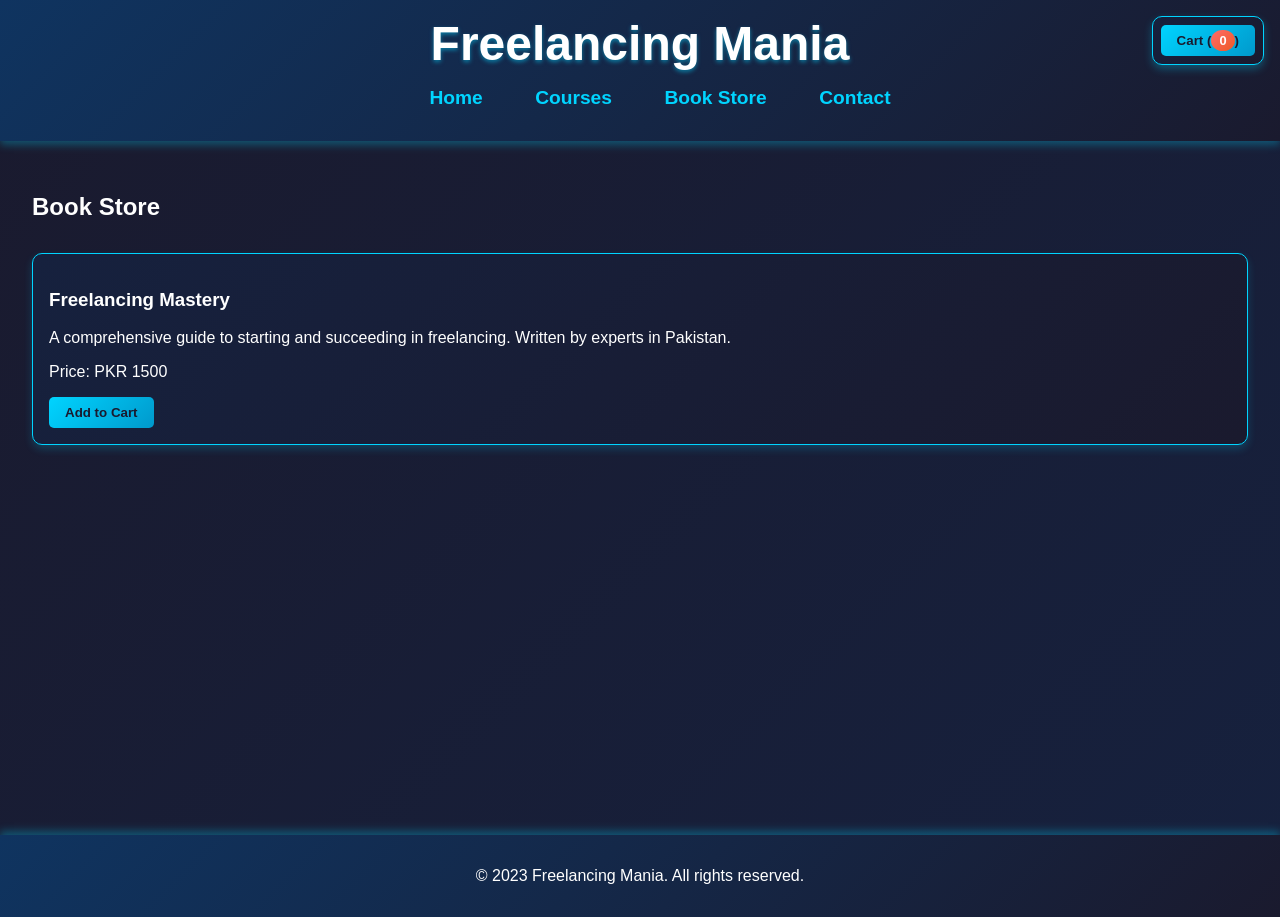
<file: book.html>
<!DOCTYPE html>
<html lang="en">
<head>
    <meta charset="UTF-8">
    <meta name="viewport" content="width=device-width, initial-scale=1.0">
    <title>Freelancing Mania - Book Store</title>
    <link rel="stylesheet" href="style.css">
</head>
<body>
    <header>
        <h1>Freelancing Mania</h1>
        <nav>
            <ul>
                <li><a href="index.html">Home</a></li>
                <li><a href="courses.html">Courses</a></li>
                <li><a href="book.html">Book Store</a></li>
                <li><a href="contact.html">Contact</a></li>
            </ul>
        </nav>
    </header>
    <main>
        <h2>Book Store</h2>
        <div class="book-section">
            <h3>Freelancing Mastery</h3>
            <p>A comprehensive guide to starting and succeeding in freelancing. Written by experts in Pakistan.</p>
            <p>Price: PKR 1500</p>
            <button onclick="addToCart({name: 'Freelancing Mastery', price: 1500})">Add to Cart</button>
        </div>
    </main>
    <footer>
        <p>&copy; 2023 Freelancing Mania. All rights reserved.</p>
    </footer>
    <div class="cart">
        <button onclick="viewCart()">Cart (<span id="cart-count">0</span>)</button>
    </div>
    
    <!-- Cart Modal -->
    <div id="cart-modal" class="modal">
        <div class="modal-content">
            <span class="close" onclick="closeCart()">&times;</span>
            <h2>Your Cart</h2>
            <ul id="cart-items"></ul>
            <p>Total: PKR <span id="cart-total">0</span></p>
            <button onclick="proceedToPayment()">Proceed to Payment</button>
        </div>
    </div>
    
    <!-- Payment Modal -->
    <div id="payment-modal" class="modal">
        <div class="modal-content">
            <span class="close" onclick="closePayment()">&times;</span>
            <h2>Select Payment Method</h2>
            <button onclick="selectPayment('JazzCash')">JazzCash</button>
            <button onclick="selectPayment('Easypaisa')">Easypaisa</button>
            <button onclick="selectPayment('Bank Transfer')">Bank Transfer</button>
            <button onclick="selectPayment('Credit Card')">Credit Card</button>
        </div>
    </div>
    
    <script src="script.js"></script>
</body>
</html>
</file>
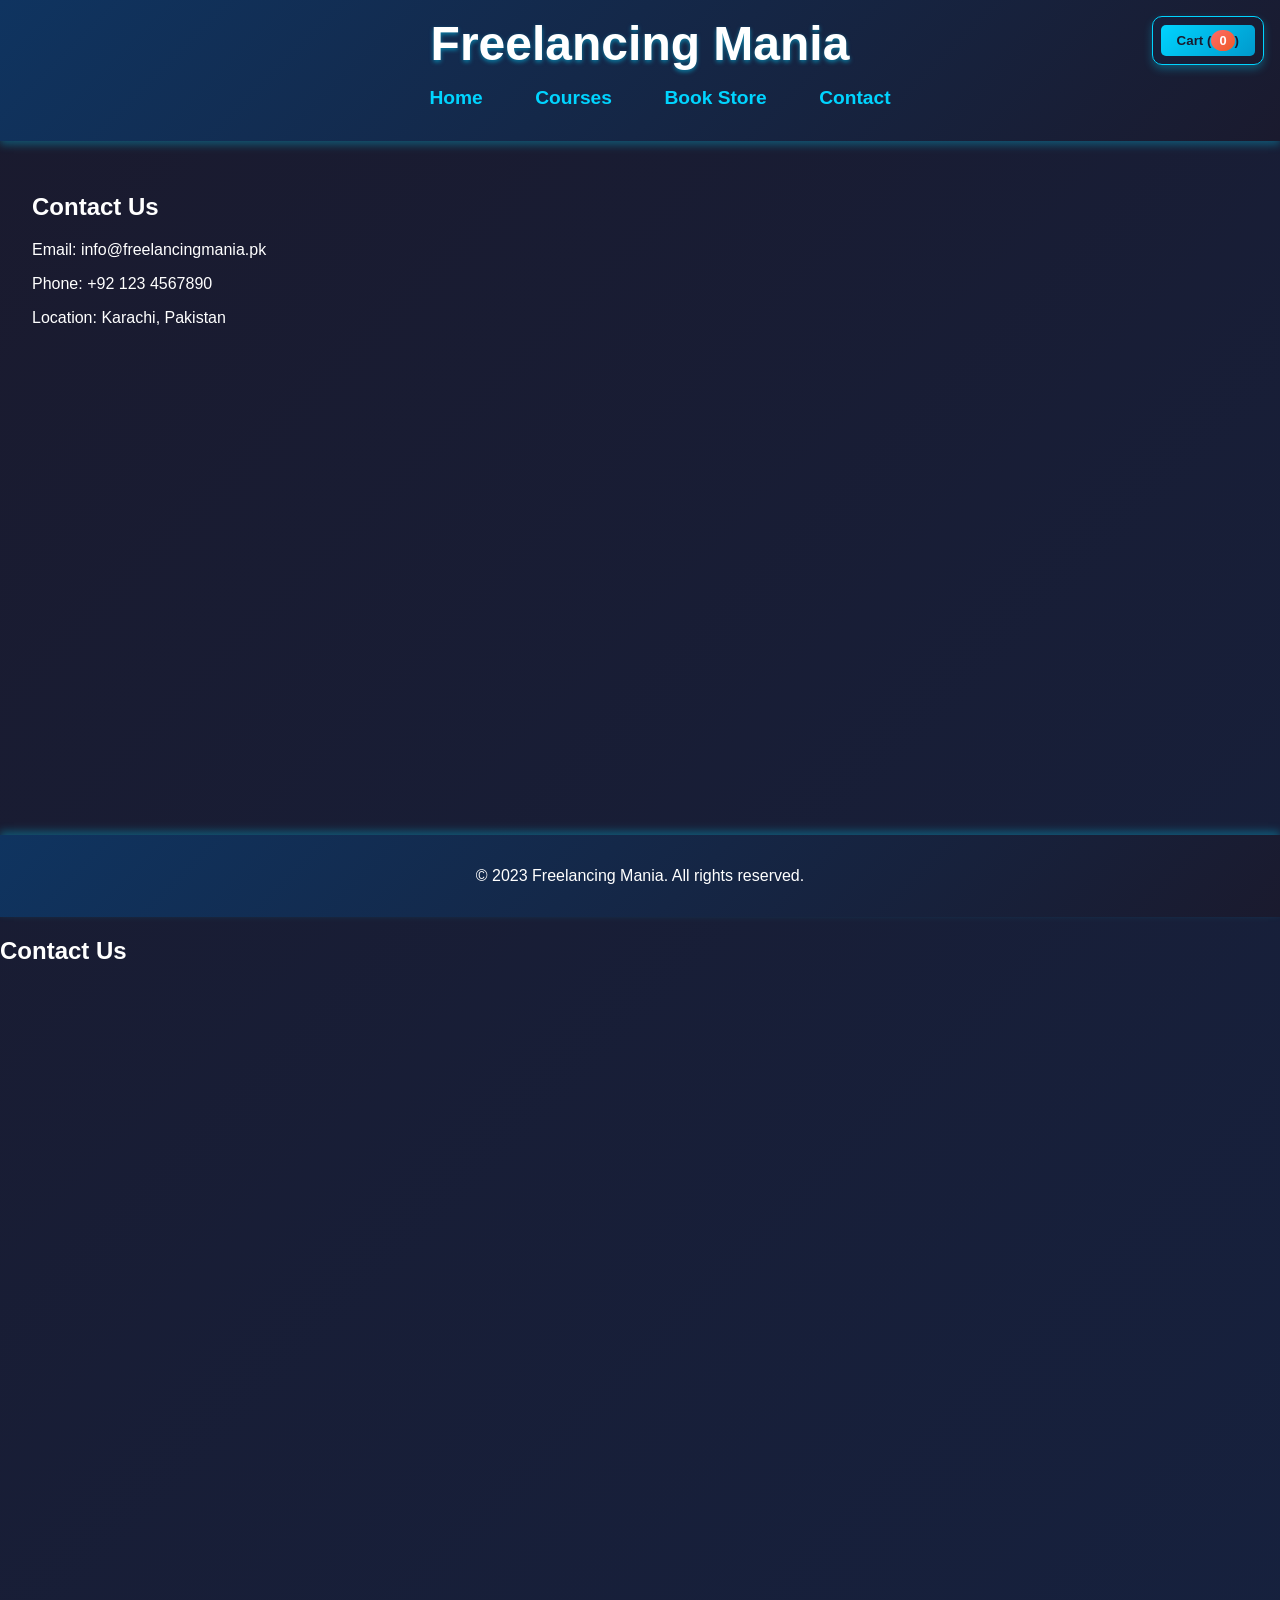
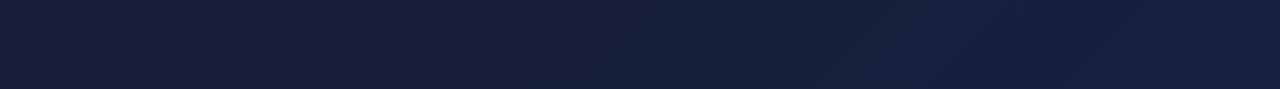
<file: contact.html>
<!DOCTYPE html>
<html lang="en">
<head>
    <meta charset="UTF-8">
    <meta name="viewport" content="width=device-width, initial-scale=1.0">
    <title>Freelancing Mania - Contact</title>
    <link rel="stylesheet" href="style.css">
</head>
<body>
    <header>
        <h1>Freelancing Mania</h1>
        <nav>
            <ul>
                <li><a href="index.html">Home</a></li>
                <li><a href="courses.html">Courses</a></li>
                <li><a href="book.html">Book Store</a></li>
                <li><a href="contact.html">Contact</a></li>
            </ul>
        </nav>
    </header>
    <main>
        <h2>Contact Us</h2>
        <p>Email: info@freelancingmania.pk</p>
        <p>Phone: +92 123 4567890</p>
        <p>Location: Karachi, Pakistan</p>
    </main>
    <footer>
        <p>&copy; 2023 Freelancing Mania. All rights reserved.</p>
    </footer>
    <div class="cart">
        <button onclick="viewCart()">Cart (<span id="cart-count">0</span>)</button>
    </div>
    
    <!-- Cart Modal -->
    <div id="cart-modal" class="modal">
        <div class="modal-content">
            <span class="close" onclick="closeCart()">&times;</span>
            <h2>Your Cart</h2>
            <ul id="cart-items"></ul>
            <p>Total: PKR <span id="cart-total">0</span></p>
            <button onclick="proceedToPayment()">Proceed to Payment</button>
        </div>
    </div>
    
    <!-- Payment Modal -->
    <div id="payment-modal" class="modal">
        <div class="modal-content">
            <span class="close" onclick="closePayment()">&times;</span>
            <h2>Select Payment Method</h2>
            <button onclick="selectPayment('JazzCash')">JazzCash</button>
            <button onclick="selectPayment('Easypaisa')">Easypaisa</button>
            <button onclick="selectPayment('Bank Transfer')">Bank Transfer</button>
            <button onclick="selectPayment('Credit Card')">Credit Card</button>
        </div>
    </div>
    
    <script src="script.js"></script>
    <section>
    <h2>Contact Us</h2>

    <iframe
        src="https://tally.so/r/rjYo65"
        width="100%"
        height="700"
        frameborder="0"
        marginheight="0"
        marginwidth="0"
        title="Contact Form">
    </iframe>
</section>
</body>
</html>
</file>
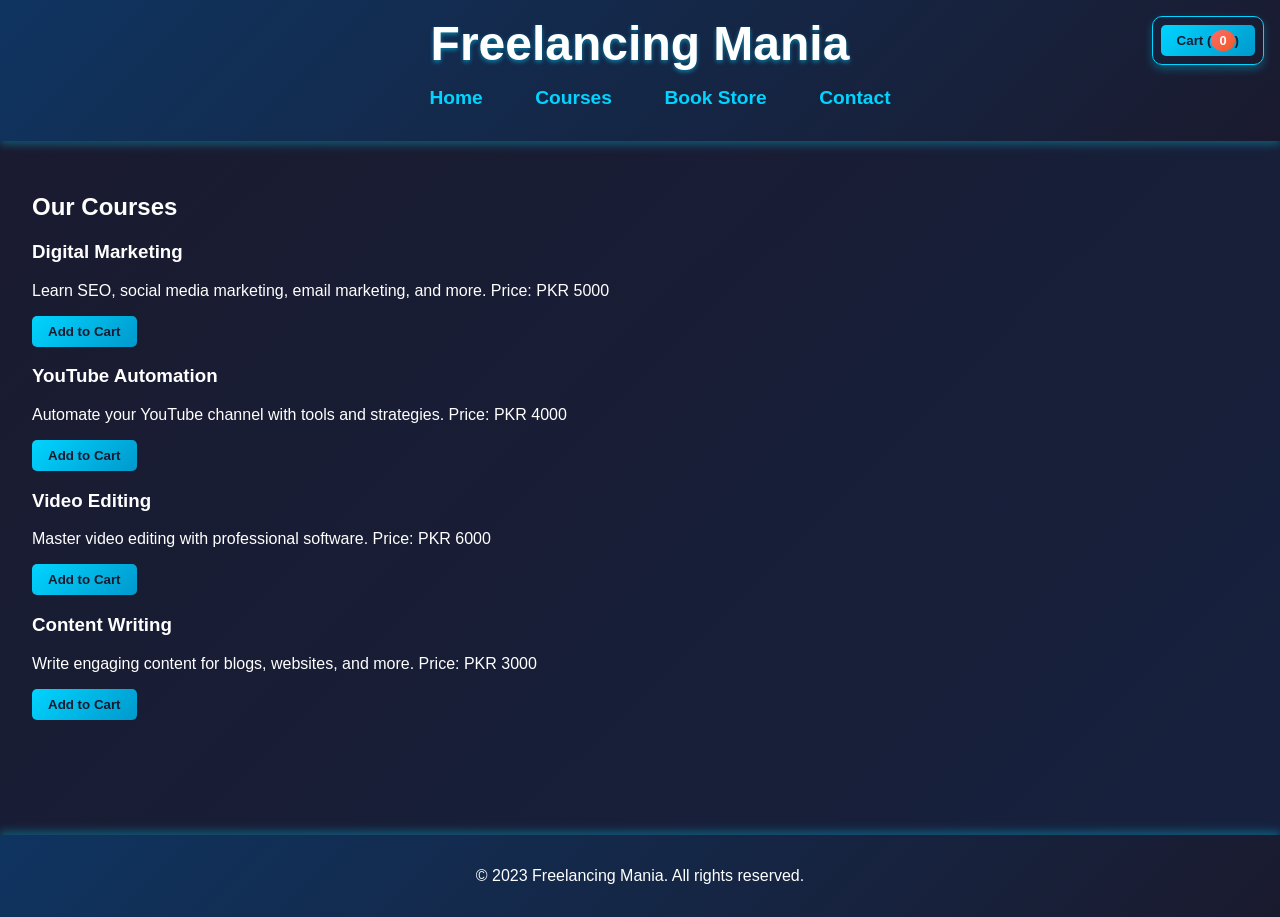
<file: courses.html>
<!DOCTYPE html>
<html lang="en">
<head>
    <meta charset="UTF-8">
    <meta name="viewport" content="width=device-width, initial-scale=1.0">
    <title>Freelancing Mania - Courses</title>
    <link rel="stylesheet" href="style.css">
</head>
<body>
    <header>
        <h1>Freelancing Mania</h1>
        <nav>
            <ul>
                <li><a href="index.html">Home</a></li>
                <li><a href="courses.html">Courses</a></li>
                <li><a href="book.html">Book Store</a></li>
                <li><a href="contact.html">Contact</a></li>
            </ul>
        </nav>
    </header>
    <main>
        <h2>Our Courses</h2>
        
        <section id="digital-marketing">
            <h3>Digital Marketing</h3>
            <p>Learn SEO, social media marketing, email marketing, and more. Price: PKR 5000</p>
            <button onclick="addToCart({name: 'Digital Marketing Course', price: 5000})">Add to Cart</button>
        </section>
        
        <section id="youtube-automation">
            <h3>YouTube Automation</h3>
            <p>Automate your YouTube channel with tools and strategies. Price: PKR 4000</p>
            <button onclick="addToCart({name: 'YouTube Automation Course', price: 4000})">Add to Cart</button>
        </section>
        
        <section id="video-editing">
            <h3>Video Editing</h3>
            <p>Master video editing with professional software. Price: PKR 6000</p>
            <button onclick="addToCart({name: 'Video Editing Course', price: 6000})">Add to Cart</button>
        </section>
        
        <section id="content-writing">
            <h3>Content Writing</h3>
            <p>Write engaging content for blogs, websites, and more. Price: PKR 3000</p>
            <button onclick="addToCart({name: 'Content Writing Course', price: 3000})">Add to Cart</button>
        </section>
    </main>
    <footer>
        <p>&copy; 2023 Freelancing Mania. All rights reserved.</p>
    </footer>
    <div class="cart">
        <button onclick="viewCart()">Cart (<span id="cart-count">0</span>)</button>
    </div>
    
    <!-- Cart Modal -->
    <div id="cart-modal" class="modal">
        <div class="modal-content">
            <span class="close" onclick="closeCart()">&times;</span>
            <h2>Your Cart</h2>
            <ul id="cart-items"></ul>
            <p>Total: PKR <span id="cart-total">0</span></p>
            <button onclick="proceedToPayment()">Proceed to Payment</button>
        </div>
    </div>
    
    <!-- Payment Modal -->
    <div id="payment-modal" class="modal">
        <div class="modal-content">
            <span class="close" onclick="closePayment()">&times;</span>
            <h2>Select Payment Method</h2>
            <button onclick="selectPayment('JazzCash')">JazzCash</button>
            <button onclick="selectPayment('Easypaisa')">Easypaisa</button>
            <button onclick="selectPayment('Bank Transfer')">Bank Transfer</button>
            <button onclick="selectPayment('Credit Card')">Credit Card</button>
        </div>
    </div>
    
    <script src="script.js"></script>
</body>
</html>
</file>
<file: style.css>
body {
    font-family: Arial, sans-serif;
    margin: 0;
    padding: 0;
    background: linear-gradient(135deg, #1a1a2e 0%, #16213e 100%);
    color: #fff;
    min-height: 100vh;
}

header {
    background: linear-gradient(135deg, #0f3460 0%, #1a1a2e 100%);
    padding: 1rem;
    text-align: center;
    box-shadow: 0 4px 8px rgba(0, 212, 255, 0.3);
}

header h1 {
    font-size: 3rem;
    margin: 0;
    text-shadow: 0 2px 4px rgba(0, 212, 255, 0.5);
}

nav ul li a {
    color: #00d4ff;
    text-decoration: none;
    font-size: 1.2rem;
    font-weight: bold;
}

nav ul li {
    display: inline;
    margin: 0 1.5rem;
}

nav ul li a:hover {
    color: #fff;
    text-decoration: underline;
}

main {
    padding: 2rem;
    min-height: 70vh;
}

footer {
    background: linear-gradient(135deg, #0f3460 0%, #1a1a2e 100%);
    text-align: center;
    padding: 1rem;
    box-shadow: 0 -4px 8px rgba(0, 212, 255, 0.3);
}

.course-grid {
    display: grid;
    grid-template-columns: repeat(auto-fit, minmax(250px, 1fr));
    gap: 1rem;
}

.course-card {
    background: linear-gradient(135deg, #16213e 0%, #1a1a2e 100%);
    padding: 1rem;
    border-radius: 10px;
    text-align: center;
    border: 1px solid #00d4ff;
    box-shadow: 0 4px 8px rgba(0, 212, 255, 0.2);
}

.book-section {
    background: linear-gradient(135deg, #16213e 0%, #1a1a2e 100%);
    padding: 1rem;
    margin: 2rem 0;
    border-radius: 10px;
    border: 1px solid #00d4ff;
    box-shadow: 0 4px 8px rgba(0, 212, 255, 0.2);
}

button {
    background: linear-gradient(135deg, #00d4ff 0%, #0099cc 100%);
    color: #1a1a2e;
    border: none;
    padding: 0.5rem 1rem;
    cursor: pointer;
    border-radius: 5px;
    font-weight: bold;
}

button:hover {
    background: linear-gradient(135deg, #0099cc 0%, #00d4ff 100%);
    box-shadow: 0 4px 8px rgba(0, 212, 255, 0.5);
}

.cart {
    position: fixed;
    top: 1rem;
    right: 1rem;
    background: linear-gradient(135deg, #16213e 0%, #1a1a2e 100%);
    padding: 0.5rem;
    border-radius: 10px;
    border: 1px solid #00d4ff;
    box-shadow: 0 4px 8px rgba(0, 212, 255, 0.3);
}

#cart-count {
    background: linear-gradient(135deg, #ff6b6b 0%, #ee5a24 100%);
    color: white;
    padding: 0.2rem 0.5rem;
    border-radius: 50%;
    font-size: 0.8rem;
}

.hero {
    text-align: center;
    margin-bottom: 2rem;
    display: flex;
    align-items: center;
    gap: 2rem;
    flex-wrap: wrap;
}

.hero-image {
    flex: 1;
    min-width: 300px;
    position: relative;
}

.hero-image img {
    width: 100%;
    height: 315px;
    object-fit: cover;
    border-radius: 10px;
    border: 2px solid #00d4ff;
}

.hero-overlay {
    position: absolute;
    top: 0;
    left: 0;
    width: 100%;
    height: 100%;
    display: flex;
    align-items: center;
    justify-content: center;
    background: rgba(0, 0, 0, 0.5);
    border-radius: 10px;
}

.hero-overlay h2 {
    color: #fff;
    font-size: 2.5rem;
    text-shadow: 2px 2px 4px rgba(0, 0, 0, 0.7);
    margin: 0;
}

.hero-text {
    flex: 1;
    min-width: 300px;
    text-align: left;
}

.hero-text p {
    font-size: 1.3rem;
    line-height: 1.6;
    text-align: justify;
}

.recommendations {
    background: linear-gradient(135deg, #16213e 0%, #1a1a2e 100%);
    padding: 1rem;
    margin: 2rem 0;
    border-radius: 10px;
    border: 1px solid #00d4ff;
    box-shadow: 0 4px 8px rgba(0, 212, 255, 0.2);
}

.recommendations ul {
    list-style-type: disc;
    margin-left: 2rem;
}

.testimonials {
    margin: 2rem 0;
}

.testimonial {
    background: linear-gradient(135deg, #16213e 0%, #1a1a2e 100%);
    padding: 1rem;
    margin: 1rem 0;
    border-radius: 10px;
    display: flex;
    align-items: center;
    border: 1px solid #00d4ff;
    box-shadow: 0 4px 8px rgba(0, 212, 255, 0.2);
}

.testimonial img {
    width: 100px;
    height: 100px;
    border-radius: 50%;
    margin-right: 1rem;
    border: 2px solid #00d4ff;
}

.why-choose-us {
    background: linear-gradient(135deg, #16213e 0%, #1a1a2e 100%);
    padding: 1rem;
    margin: 2rem 0;
    border-radius: 10px;
    border: 1px solid #00d4ff;
    box-shadow: 0 4px 8px rgba(0, 212, 255, 0.2);
}

.why-choose-us ul {
    list-style-type: disc;
    margin-left: 2rem;
}

.call-to-action {
    text-align: center;
    background: linear-gradient(135deg, #16213e 0%, #1a1a2e 100%);
    padding: 2rem;
    margin: 2rem 0;
    border-radius: 10px;
    border: 1px solid #00d4ff;
    box-shadow: 0 4px 8px rgba(0, 212, 255, 0.2);
}

.course-card img {
    width: 100%;
    height: 150px;
    object-fit: cover;
    border-radius: 5px;
    margin-bottom: 1rem;
    border: 1px solid #00d4ff;
}

.book-section img {
    width: 100%;
    max-width: 400px;
    height: auto;
    border-radius: 5px;
    margin-bottom: 1rem;
    border: 1px solid #00d4ff;
}

/* Modal styles */
.modal {
    display: none;
    position: fixed;
    z-index: 1;
    left: 0;
    top: 0;
    width: 100%;
    height: 100%;
    overflow: auto;
    background-color: rgba(26, 26, 46, 0.8);
}

.modal-content {
    background: linear-gradient(135deg, #16213e 0%, #1a1a2e 100%);
    margin: 15% auto;
    padding: 20px;
    border: 1px solid #00d4ff;
    width: 80%;
    max-width: 500px;
    border-radius: 10px;
    color: #fff;
    box-shadow: 0 4px 8px rgba(0, 212, 255, 0.3);
}

.close {
    color: #00d4ff;
    float: right;
    font-size: 28px;
    font-weight: bold;
    cursor: pointer;
}

.close:hover,
.close:focus {
    color: #fff;
    text-decoration: none;
}

#cart-items li {
    margin: 10px 0;
    display: flex;
    justify-content: space-between;
    align-items: center;
    background: linear-gradient(135deg, #1a1a2e 0%, #16213e 100%);
    padding: 0.5rem;
    border-radius: 5px;
}

#cart-items button {
    background: linear-gradient(135deg, #ff6b6b 0%, #ee5a24 100%);
    color: #fff;
    border: none;
    padding: 0.2rem 0.5rem;
    cursor: pointer;
    border-radius: 3px;
}

#cart-items button:hover {
    background: linear-gradient(135deg, #ee5a24 0%, #ff6b6b 100%);
    box-shadow: 0 2px 4px rgba(255, 107, 107, 0.5);
}

#payment-modal .modal-content button {
    display: block;
    width: 100%;
    margin: 10px 0;
    background: linear-gradient(135deg, #00d4ff 0%, #0099cc 100%);
    color: #1a1a2e;
    border: none;
    padding: 0.5rem;
    cursor: pointer;
    border-radius: 5px;
    font-weight: bold;
}

#payment-modal .modal-content button:hover {
    background: linear-gradient(135deg, #0099cc 0%, #00d4ff 100%);
    box-shadow: 0 4px 8px rgba(0, 212, 255, 0.5);
}

/* Animations */
@keyframes fadeInUp {
    from {
        opacity: 0;
        transform: translateY(30px);
    }
    to {
        opacity: 1;
        transform: translateY(0);
    }
}

.fade-in {
    animation: fadeInUp 0.6s ease-out;
}

.fade-in:nth-of-type(1) { animation-delay: 0.1s; }
.fade-in:nth-of-type(2) { animation-delay: 0.2s; }
.fade-in:nth-of-type(3) { animation-delay: 0.3s; }
.fade-in:nth-of-type(4) { animation-delay: 0.4s; }
.fade-in:nth-of-type(5) { animation-delay: 0.5s; }
.fade-in:nth-of-type(6) { animation-delay: 0.6s; }
.fade-in:nth-of-type(7) { animation-delay: 0.7s; }

button, nav a, .course-card a {
    transition: all 0.3s ease;
}

button:hover {
    transform: scale(1.05);
    box-shadow: 0 4px 8px rgba(255, 255, 255, 0.2);
}

nav a:hover {
    transform: scale(1.1);
}

.course-card {
    transition: transform 0.3s ease, box-shadow 0.3s ease;
}

.course-card:hover {
    transform: translateY(-10px);
    box-shadow: 0 8px 16px rgba(255, 255, 255, 0.1);
}

.testimonial {
    transition: transform 0.3s ease;
}

.testimonial:hover {
    transform: translateX(10px);
}

.hero img {
    transition: transform 0.3s ease;
}

.hero img:hover {
    transform: scale(1.02);
}

.book-section img {
    transition: transform 0.3s ease;
}

.book-section img:hover {
    transform: scale(1.05);
}
</file>
